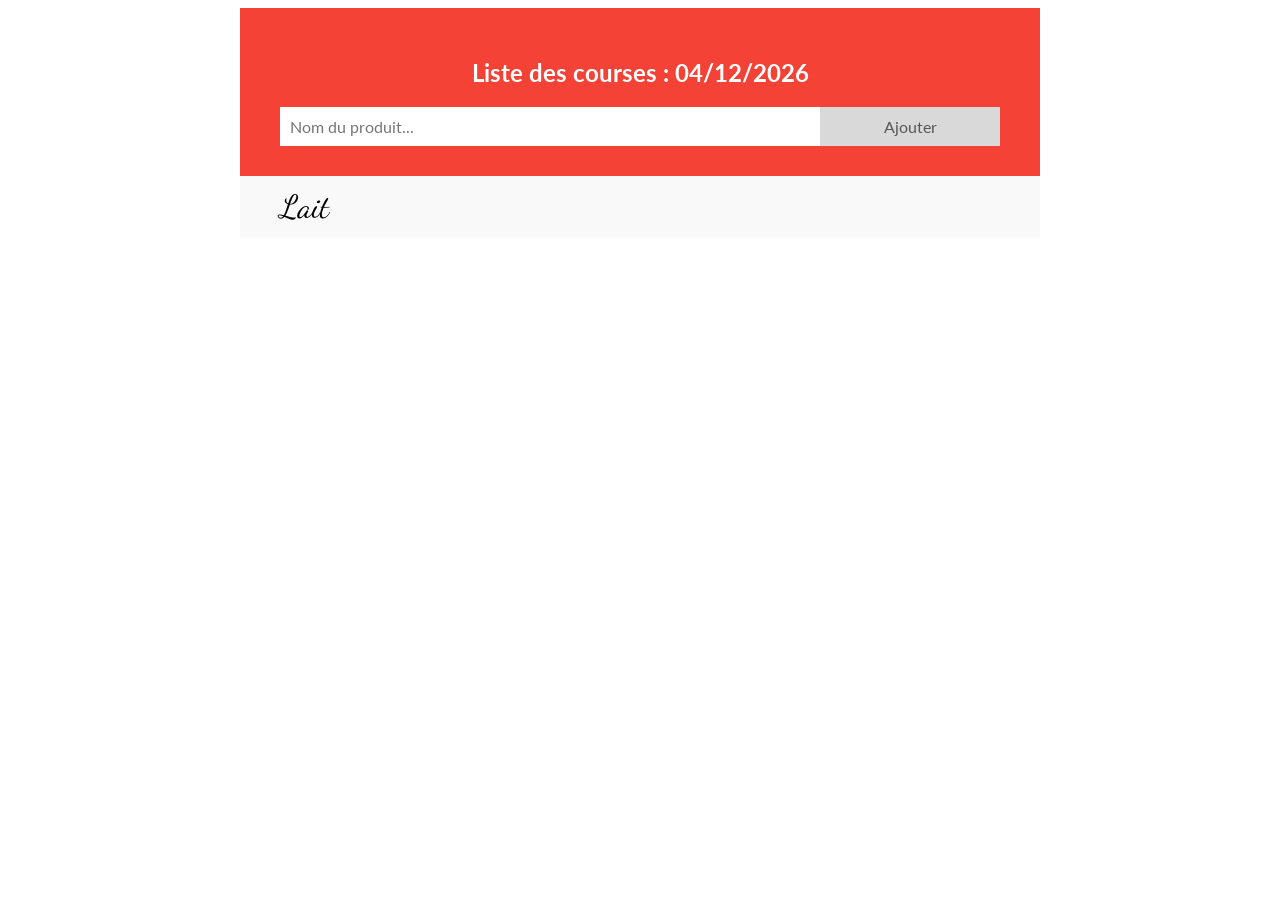
<file: Hello_World/5-Les_manipulations/TP13/index.html>
<!doctype html>
<html lang="fr">
  <head>
    <meta charset="UTF-8" />
    <meta name="viewport" content="width=device-width, initial-scale=1.0" />
    <title>Liste des courses</title>

    <link rel="stylesheet" href="style.css" />
  </head>
  <body>
    <main>
      <header>
        <h2>Liste des courses</h2>
        <input type="text" id="myInput" placeholder="Nom du produit..." />
        <span class="btn">Ajouter</span>
      </header>

      <ul id="listeCourses">
        <li>Lait</li>
      </ul>
    </main>

    <script src="monscript.js"></script>
  </body>
</html>
</file>
<file: Hello_World/5-Les_manipulations/TP13/style.css>
/* Include the padding and border in an element's total width and height */
@import url('https://fonts.googleapis.com/css2?family=Dancing+Script&family=Lato&display=swap');
* {
  box-sizing: border-box;
  font-family: 'Lato', sans-serif;
}

main{
  max-width:800px;
  margin : 0 auto;
}
/* Remove margins and padding from the list */
ul {
  margin: 0;
  padding: 0;
  
}

/* Style the list items */
ul li {
  cursor: pointer;
  font-family: 'Dancing Script', cursive;
  position: relative;
  padding: 12px 8px 12px 40px;
  background: #eee;
  font-size: 2em;
  transition: 0.2s;
  list-style : none;

  /* make the list items unselectable */
  -webkit-user-select: none;
  -moz-user-select: none;
  -ms-user-select: none;
  user-select: none;
}

/* Set all odd list items to a different color (zebra-stripes) */
ul li:nth-child(odd) {
  background: #f9f9f9;
}

/* Darker background-color on hover */
ul li:hover {
  background: #ddd;
}

/* When clicked on, add a background color and strike out text */
ul li.checked {
  background: #888;
  color: #fff;
  text-decoration: line-through;
}

/* Add a "checked" mark when clicked on */
ul li.checked::before {
  content: '';
  position: absolute;
  border-color: #fff;
  border-style: solid;
  border-width: 0 2px 2px 0;
  top: 10px;
  left: 16px;
  transform: rotate(45deg);
  height: 15px;
  width: 7px;
}

/* Style the close button */
.close {
  position: absolute;
  right: 0;
  top: 0;
  padding: 12px 16px 12px 16px;
}

.close:hover {
  background-color: #f44336;
  color: white;
}

/* Style the header */
header {
  background-color: #f44336;
  padding: 30px 40px;
  color: white;
  text-align: center;
}

/* Clear floats after the header */
header:after {
  content: "";
  display: table;
  clear: both;
}

/* Style the input */
input {
  margin: 0;
  border: none;
  border-radius: 0;
  width: 75%;
  padding: 10px;
  float: left;
  font-size: 16px;
}

/* Style the "Add" button */
.btn {
  padding: 10px;
  width: 25%;
  background: #d9d9d9;
  color: #555;
  float: left;
  text-align: center;
  font-size: 16px;
  cursor: pointer;
  transition: 0.3s;
  border-radius: 0;
}

.addBtn:hover {
  background-color: #bbb;
}   

.itemCheck{
  background-color: lightblue !important;
  text-decoration: line-through;
}
</file>
